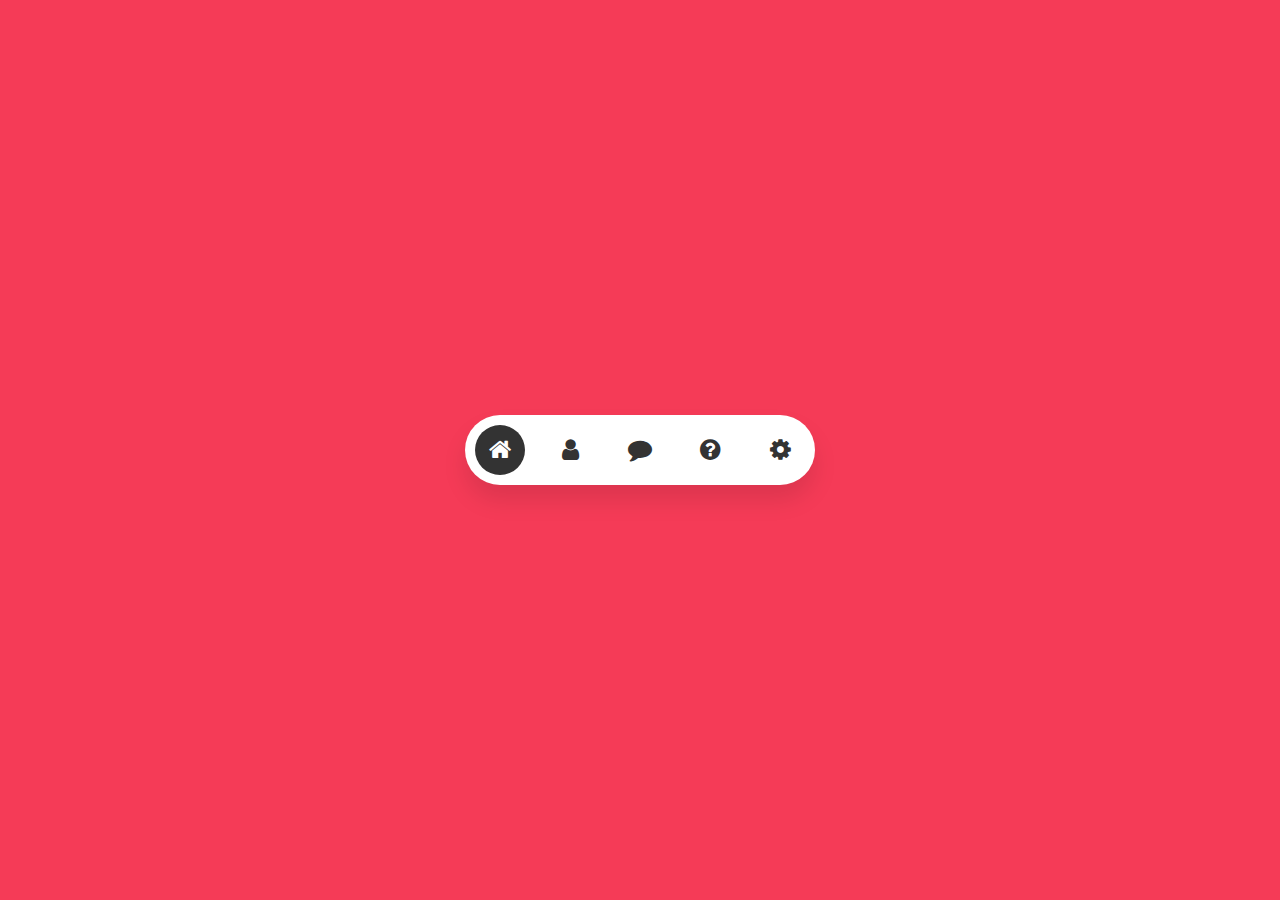
<file: index.html>
<!DOCTYPE html>
<html lang="en">
<head>
    <meta charset="UTF-8">
    <meta http-equiv="X-UA-Compatible" content="IE=edge">
    <meta name="viewport" content="width=device-width, initial-scale=1.0">
    <title>Creative Nav Bar</title>
    <link rel="stylesheet" type="text/css" href="style.css"> 
    <link rel="stylesheet" href="https://cdnjs.cloudflare.com/ajax/libs/font-awesome/4.7.0/css/font-awesome.min.css">

</head>
<body>
    <div class ="navigation">
        <ul>
            <li class= "list active">
                <a href="#">
                    <span class="icon"><i class="fa fa-home" aria-hidden="true"></i>
                    <span class="title">Home</span>
                </a>
            </li>
            <li class= "list">
                <a href="#">
                    <span class="icon"><i class="fa fa-user" aria-hidden="true"></i>
                    <span class="title">Profile</span>
                </a>
            </li>
            <li class= "list">
                <a href="#">
                    <span class="icon"><i class="fa fa-comment" aria-hidden="true"></i>
                    <span class="title">Message</span>
                </a>
            </li>
            <li class= "list">
                <a href="#">
                    <span class="icon"><i class="fa fa-question-circle" aria-hidden="true"></i>
                    <span class="title">Help</span>
                </a>
            </li>
            <li class= "list">
                <a href="#">
                    <span class="icon"><i class="fa fa-cog" aria-hidden="true"></i>
                    <span class="title">Settings</span>
                </a>
            </li>
            <div class="indicator"></div>
        </ul> 
    </div>
    
    <script>
        let list = document.querySelectorAll('.list');
        for(let i=0;i<list.length;i++){
            list[i].onMouseHover =function(){
                let j=0;
                while(j<list.length)
                {
                    list[j++].className='list';
                }
                list[i].className='list active';
            }
        }
    </script>
</body>
</html>
</file>
<file: style.css>
@import url('https://fonts.googleapis.com/css2?family=Mulish:ital,wght@0,200;1,400&display=swap');

*
{
    margin: 0;
    padding: 0;
    box-sizing: border-box;
    font-family: "poppins";
}

body
{
    display: flex;
    justify-content: center;
    align-items: center;
    min-height: 100vh;
    transition: 0.5s;
    background-color: #f53b57;

}

.navigation
{
    position: relative;
    width: 350px;
    height: 70px;
    background: #fff;
    border-radius: 35px;
    box-shadow: 0 15px 25px rgba(0,0,0,0.1);
}

.navigation ul
{
    position: absolute;
    top: 0;
    left: 0;
    width: 100%;
    display:flex;

}

.navigation ul li
{
    position: relative;
    list-style: none ;
    width: 70px;
    height: 70px;
    z-index: 1;

}

.navigation ul li a
{
    position: relative;
    display: flex;
    justify-content: center;
    align-items: center;
    width: 100%;
    text-align: center;
    color: #333;
    font-weight: 500;
}

.navigation ul li a .icon
{
    position: relative;
    display: block;
    line-height: 75px;
    text-align: center;
    transition: 0.5s;

}

 
.navigation ul li.active a .icon
{
    color: #fff;
}


.navigation ul li a .icon .fa
{
    font-size: 24px;
    
}

.navigation ul li a .title
{
    position: absolute;
    top:-70px;
    left: 50%;
    transform: translate(-50%,15%);
    background:#fff;
    width:auto;
    padding: 5px 10px ;
    border-radius: 6px;
    box-shadow: 0 5 px 15px rgba(0,0,0,0.1);
    transition: 0.5s;
    opacity: 0;
    visibility: hidden;
}
.navigation ul li:hover a .title
{
    opacity: 1;
    visibility: visible;
    transform: translate(-50%,-50%);

}
.navigation ul li a .title::before
{
    content: '';
    position: absolute;
    width: 12px;
    height: 12px;
    transform: rotate(45deg) translateX(-50%);

    background:#fff;
    bottom: -8px;
    left: 48%;


}

.navigation ul .indicator
{
    position: absolute;
    left: 0;
    width: 70px;
    height: 70px;
    
    transition:0.5s;
}
.navigation ul .indicator::before
{
    content : '';
    position: absolute;
    top: 50%;
    left: 50%;
    transform: translate(-50%,-50%);
    background:#333;
    width:50px;
    height: 50px;
    border-radius: 50%;
    transition: 0.5s; 
}
.navigation ul li:nth-child(1).active ~ .indicator
{
    transform: translateX(calc(70px * 0));
}
.navigation ul li:nth-child(2).active ~ .indicator
{
    transform: translateX(calc(70px * 1));
}
.navigation ul li:nth-child(3).active ~ .indicator
{
    transform: translateX(calc(70px * 2));
}
.navigation ul li:nth-child(4).active ~ .indicator
{
    transform: translateX(calc(70px * 3));
}
.navigation ul li:nth-child(5).active ~ .indicator
{
    transform: translateX(calc(70px * 4));
}
</file>
